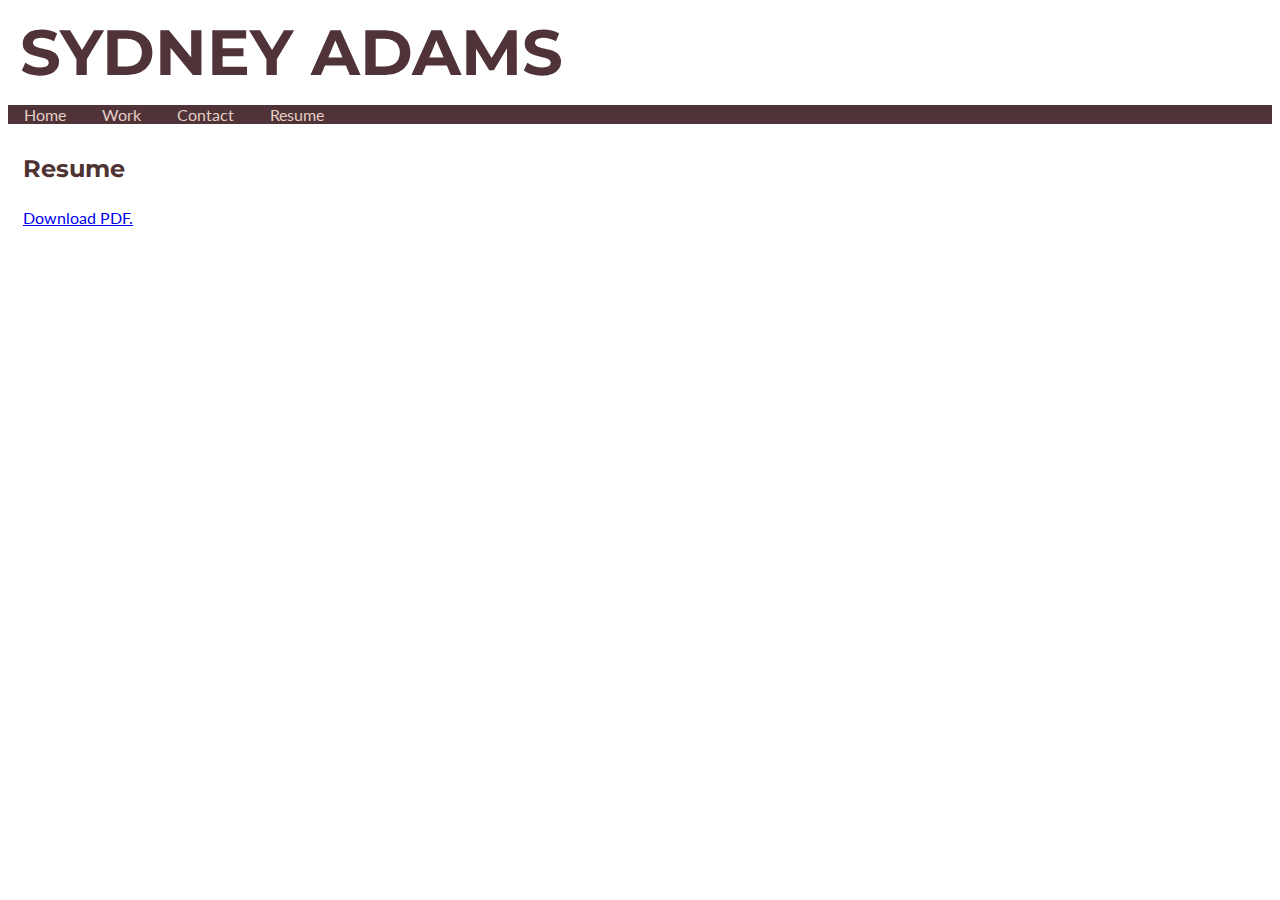
<file: resume.html>
<!DOCTYPE html>

<html>

<head lang="en">
  <head>
<link rel="stylesheet" type="text/css" href="style.css">
</head>

<meta charset="UTF-8">

<title>Sydney Adams</title>

<link href='https://fonts.googleapis.com/css?family=Montserrat:400,700' rel='stylesheet' type='text/css'>
  <link href='https://fonts.googleapis.com/css?family=Lato:400,400italic,700&subset=latin,latin-ext' rel='stylesheet' type='text/css'>
</head>

<body>

  <h1>SYDNEY ADAMS</h1>
  
  <ul>
  <li><a href="index.html">Home</a></li>
  <li><a href="work.html">Work</a></li>
  <li><a href="contact.html">Contact</a></li>
  <li><a href="resume.html">Resume</a></li>
</ul>
  
  <h2>Resume</h2>
  
  <p><a href="http://sydneycadams.github.io/sydneyadamsresume.pdf"> Download PDF.</a></p>
</body>
</html>
</file>
<file: style.css>
/*
CSS: element, id, class
selector{
   property:value;
}
*/

body {
  background-color: white
}

h1 {
  color: #4f3339;
  font-family: 'Montserrat', sans-serif;
  font-size: 64px;
  line-height: 30%;
  margin-left: 12px;
}

h2 {
  color: #4f3333;
  font-family: 'Montserrat', sans-serif;
  margin-top: 30px;
  margin-bottom: 10px;
  margin-right: 350px;
  margin-left: 15px;
}

h3 {
  color: #4f3333;
  font-family: 'Lato', sans-serif;
  margin-top: 30px;
  margin-bottom: 10px;
  margin-right: 350px;
  margin-left: 15px;
}

p {
  color: black;
  font-family: "Lato", sans-serif;
  margin-top: 25px;
  margin-bottom: 15px;
  padding-right: 300px;
  margin-left: 15px;
}

p2 {
  text-align: center;
  padding: 10px;

  }

p3 {
  text-align: center;
  padding: 10px;
}

p4 {
  text-align: center;
  padding: 10px;
}

#description {
  display: inline;
}

#picture > img {
  display: inline;
  float: right;
  margin: 10px 10px 10px 10px;
}

#header {
  text-align: center;
}

ul {
  list-style-type: none;
  margin: 0;
  padding: 0;
  background-color: #4f3339;
  color: #e3d0c3;
  font-family: 'Lato', sans-serif;
}

li {
  display: inline;
}

li a {
  color: #e3d0c3;
  padding: .2em 1em;
  text-decoration: none;
  transition: .5s ease;
}

li a:hover {
  background-color: #ffffff;
  color: #4f3339;
  transition: 1s ease;
}
</file>
